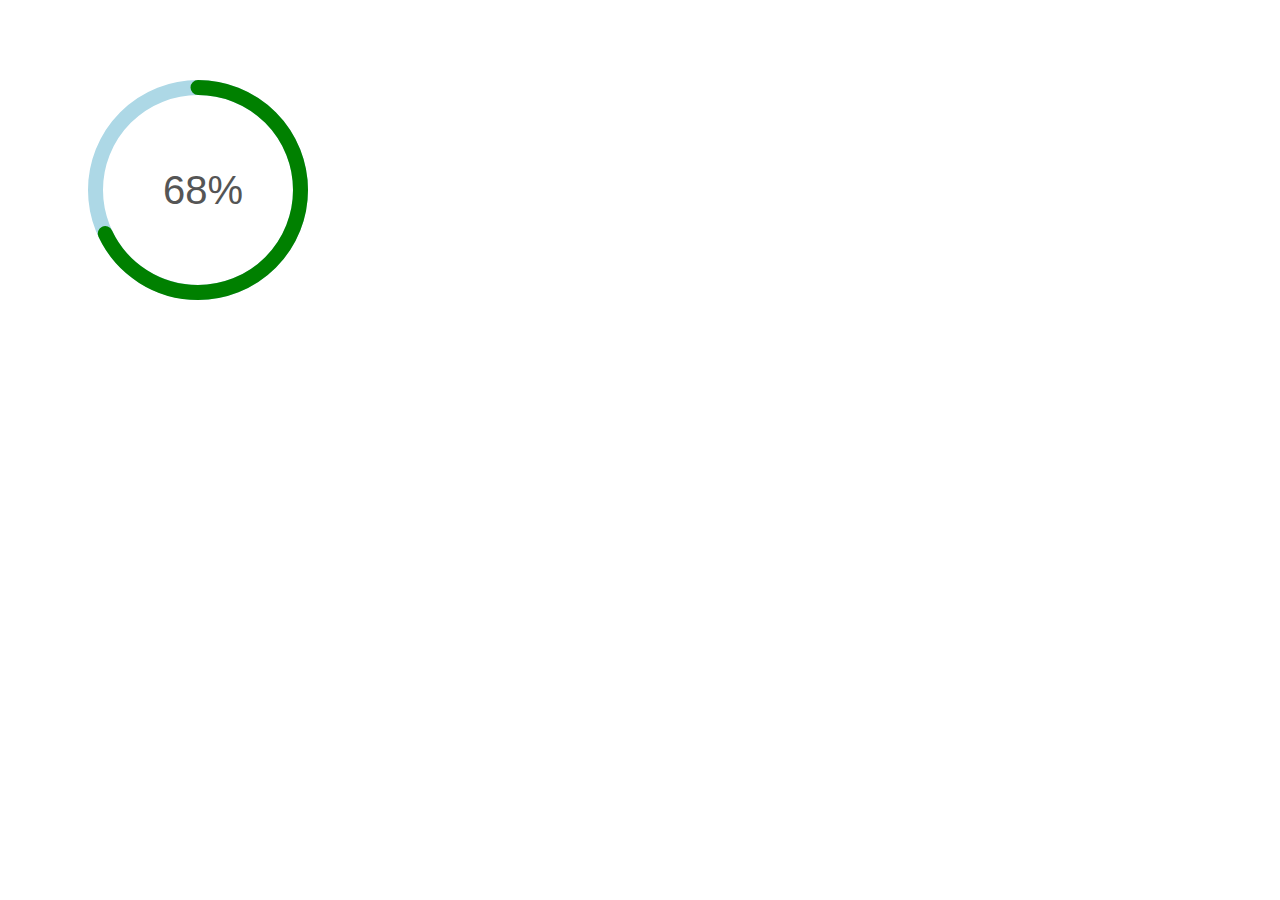
<file: circle.html>
<!DOCTYPE html>
<html>
<head>

<link rel="stylesheet" type="text/css" href="css/circle.css">
<script type="text/javascript" src="js/progressCircle.js"></script>
<meta charset=utf-8 />
</head>
<body>
  <div class="chart" id="graph" ></div>
</body>
</html>
</file>
<file: css/circle.css>
div {
    position:relative;
    margin:80px;
    width:220px; height:220px;
}
canvas {
    display: block;
    position:absolute;
    top:0;
    left:0;
}
span {
    color:#555;
    display:block;
    line-height:220px;
    text-align:center;
    width:220px;
    font-family:sans-serif;
    font-size:40px;
    font-weight:100;
    margin-left:5px;
}

input {
    width: 200px;
}

span {
  
}
</file>
